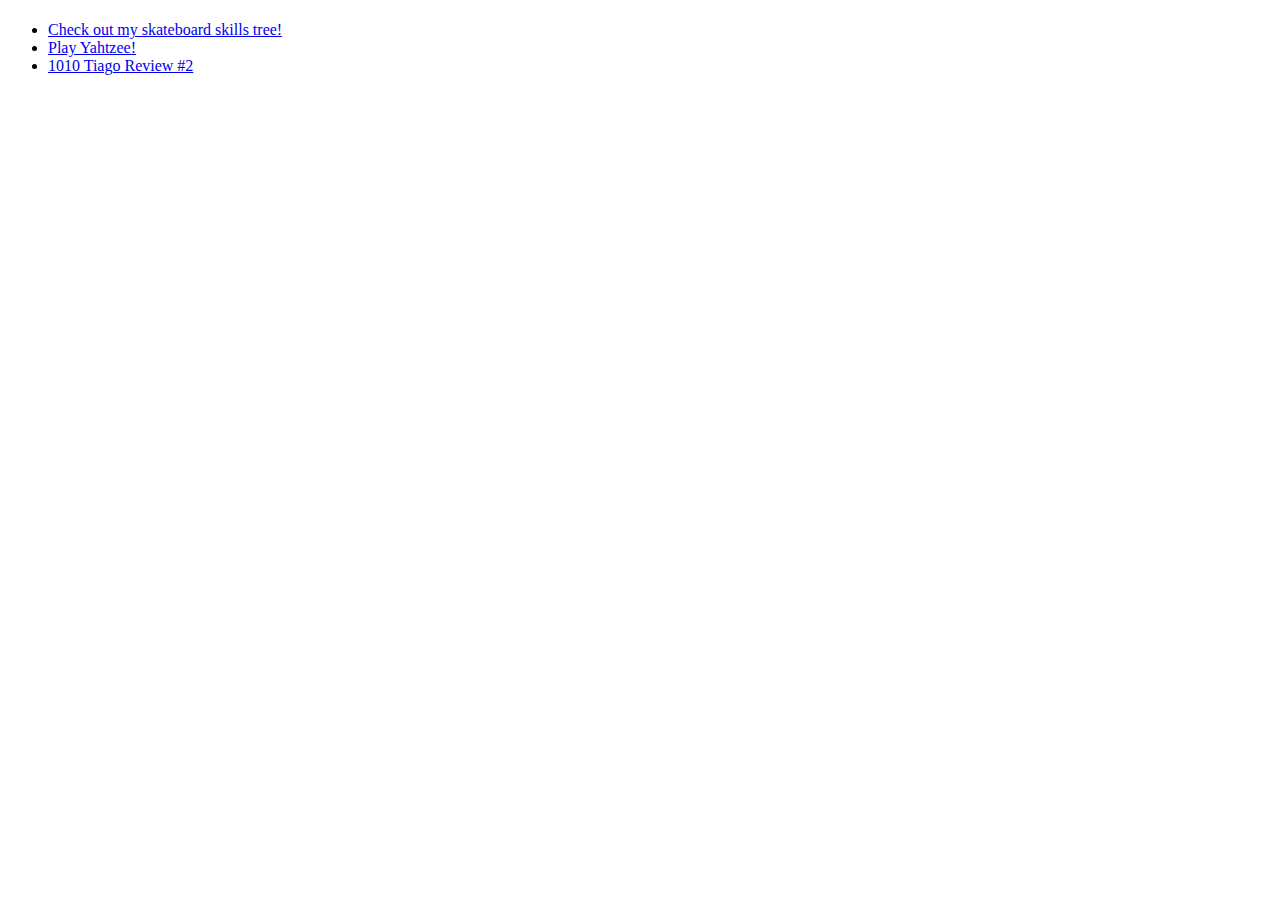
<file: index.html>
<!DOCTYPE html>
<html lang="en-US">
<head>
    <meta charset="UTF-8">
    <!--
    <meta name="viewport" content="width=device-width, initial-scale=1">
    -->
    <title>Steezy Johno </title>

    <style>
    </style>

</head>
<body>
  <h1>
  </h1>
  <ul>
    <li><a href="skate_skill_tree/skateboarding_skill_tree.html"> Check out my skateboard skills tree! </a></li>
    <li><a href="yahtzee/yahtzee.html"> Play Yahtzee! </a></li> 
    <li><a href="new_balance_1010_tiago_review/new_balance_1010_tiago_review.html"> 1010 Tiago Review #2</a></li>
    
  </ul>

</body>




</html>
</file>
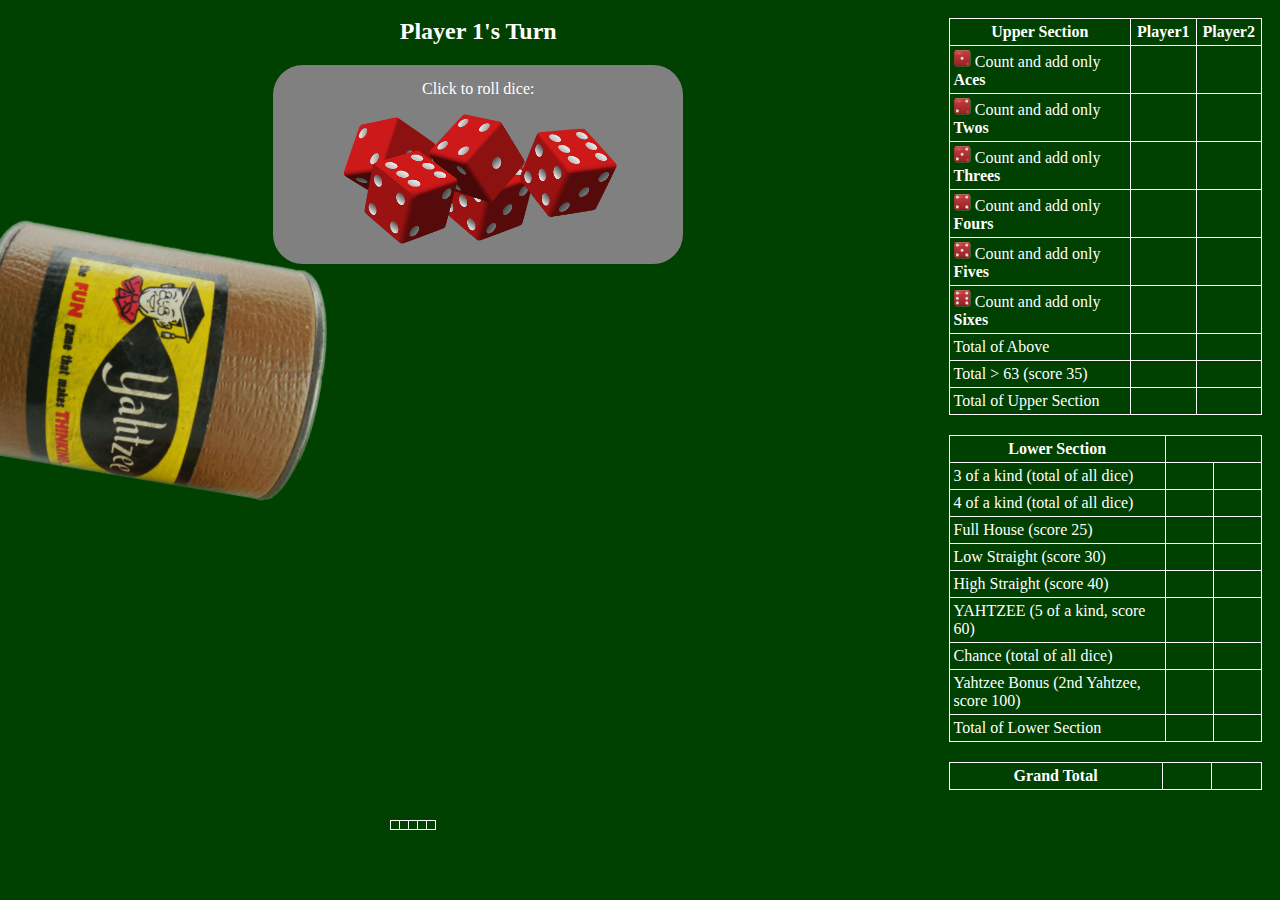
<file: yahtzee/yahtzee.html>
<!DOCTYPE html>
<html lang="en-US">
<head>
    <meta charset="UTF-8">
    <title>Play Yahtzee!</title>

    <link rel="stylesheet" type="text/css" href="dice_styles.css">

    <script type="text/javascript" src="yahtzee_script.js" defer></script>

    <style>
      body{
        color: white;
        background-color: rgb(0, 64, 0);
        display: flex;
      }
      #game {
      /*  background-color: red;*/
        flex: 75%;
      }
      #turn{
        margin-top: 10px;
        margin-bottom: 0px;
        text-align: center;
      }
      #tables{
        /*background-color: blue;*/
        flex: 25%;
        padding-top: 10px;
        padding-right: 10px;
      }
      table, th, td {
        border: 1px solid white;
        border-collapse: collapse;
      }
      table{
        table-layout: fixed;
        margin-bottom: 20px;
      }
      .col1{
        width: 280px;
      }
      .col2{
        width: 60px;
      }
      .col3{
        width: 60px;
      }
      th, td {
        padding: 4px;
      }
      #click_to_roll{
        width: 400px;
        text-align: center;
        margin-left: auto;
        margin-right: auto;
        margin-top: 20px;
        padding-top: 10px;
        padding-bottom: 10px;
        background-color: grey;
        border-radius: 30px;
        border: 5px solid grey;
      }
      #click_to_roll:hover{
        border: 5px solid red;
      }
      #dice{
        width: 280px;
        margin-top: 15px;
      }
      #cup{
        width: 250px;
        transform: rotate(100deg);
        position: absolute;
        top: 180px;
        left: 20px;
        opacity: 90%;
      }
      #chosen{
        position: absolute;
        width: 500px;
        bottom: 50px;
        margin-left: auto;
        margin-right: auto;
        left: 0;
        right: 0;
      }
    </style>
</head>
<body>
  <div id="game">
    <h2 id="turn">Player 1's Turn</h2>
    <div id="click_to_roll">Click to roll dice:<br>
      <img id="dice" src="die_images/five_dice.png">
    </div>

    <img id="cup" src="die_images/yahtzee_cup.png">

    <div id="roll">
    </div>

    <div id="chosen">
      <table>
        <tr>
          <th></th>
          <th></th>
          <th></th>
          <th></th>
          <th></th>
        </tr>
      </table>
    </div>

  </div>

  <div id="tables">
    <table id="upper_table">
      <tr>
        <th class="col1">Upper Section</th>
        <th class="col2">Player1</th>
        <th class="col3">Player2</th>
      </tr>
      <tr>
        <td class="col1">
          <object type="image/svg+xml" data="die_images/my_die_face_1.svg" class="die">
            1
          </object>
          Count and add only <b>Aces</b>
        </td>
        <td class="col2"></td>
        <td class="col3"></td>
      </tr>
      <tr>
        <td class="col1">
          <object type="image/svg+xml" data="die_images/my_die_face_2.svg" class="die">
            2
          </object>
          Count and add only <b>Twos</b>
        </td>
        <td class="col2"></td>
        <td class="col3"></td>
      </tr>
      <tr>
        <td class="col1">
          <object type="image/svg+xml" data="die_images/my_die_face_3.svg" class="die">
            3
          </object>
          Count and add only <b>Threes</b>
        </td>
        <td class="col2"></td>
        <td class="col3"></td>
      </tr>
      <tr>
        <td class="col1">
          <object type="image/svg+xml" data="die_images/my_die_face_4.svg" class="die">
            4
          </object>
          Count and add only <b>Fours</b>
        </td>
        <td class="col2"></td>
        <td class="col3"></td>
      </tr>
      <tr>
        <td class="col1">
          <object type="image/svg+xml" data="die_images/my_die_face_5.svg" class="die">
            5
          </object>
          Count and add only <b>Fives</b>
        </td>
        <td class="col2"></td>
        <td class="col3"></td>
      </tr>
      <tr>
        <td class="col1">
          <object type="image/svg+xml" data="die_images/my_die_face_6.svg" class="die">
            6
          </object>
          Count and add only <b>Sixes</b>
        </td>
        <td class="col2"></td>
        <td class="col3"></td>
      </tr>
      <tr>
        <td class="col1">Total of Above</td>
        <td class="col2"></td>
        <td class="col3"></td>
      </tr>
      <tr>
        <td class="col1">Total > 63 (score 35)</td>
        <td class="col2"></td>
        <td class="col3"></td>
      </tr>
      <tr>
        <td class="col1">Total of Upper Section</td>
        <td class="col2"></td>
        <td class="col3"></td>
      </tr>
    </table>
    <table id="lower_table">
      <tr>
        <th class="col1">Lower Section</th>
      </tr>
      <tr>
        <td class="col1">3 of a kind (total of all dice)</td>
        <td class="col2"></td>
        <td class="col3"></td>
      </tr>
      <tr>
        <td class="col1">4 of a kind (total of all dice)</td>
        <td class="col2"></td>
        <td class="col3"></td>
      </tr>
      <tr>
        <td class="col1">Full House (score 25)</td>
        <td class="col2"></td>
        <td class="col3"></td>
      </tr>
      <tr>
        <td class="col1">Low Straight (score 30)</td>
        <td class="col2"></td>
        <td class="col3"></td>
      </tr>
      <tr>
        <td class="col1">High Straight (score 40)</td>
        <td class="col2"></td>
        <td class="col3"></td>
      </tr>
      <tr>
        <td class="col1">YAHTZEE (5 of a kind, score 60)</td>
        <td class="col2"></td>
        <td class="col3"></td>
      </tr>
      <tr>
        <td class="col1">Chance (total of all dice)</td>
        <td class="col2"></td>
        <td class="col3"></td>
      </tr>
      <tr>
        <td class="col1">Yahtzee Bonus (2nd Yahtzee, score 100)</td>
        <td class="col2"></td>
        <td class="col3"></td>
      </tr>
      <tr>
        <td class="col1">Total of Lower Section</td>
        <td class="col2"></td>
        <td class="col3"></td>
      </tr>
    </table>
    <table>
      <tr>
        <th class="col1">Grand Total</th>
        <th class="col2"></th>
        <th class="col3"></th>
      </tr>
    </table>
  </div>

<!--
    <object type="image/svg+xml" data="die_images/my_die_face_1.svg" class="die">
      1
    </object>

    <object type="image/svg+xml" data="die_images/my_die_face_2.svg" class="die">
      2
    </object>

    <object type="image/svg+xml" data="die_images/my_die_face_3.svg" class="die">
      3
    </object>

    <object type="image/svg+xml" data="die_images/my_die_face_4.svg" class="die">
      4
    </object>

    <object type="image/svg+xml" data="die_images/my_die_face_5.svg" class="die">
      5
    </object>

    <object type="image/svg+xml" data="die_images/my_die_face_6.svg" class="die">
      6
    </object>
  -->

</body>
</html>
</file>
<file: yahtzee/dice_styles.css>
.die {
  width: 10%;
  height: 10%;
}
.die_hole_top {
  stop-color: #bbbbbb;
}
.die_hole_bottom {
  stop-color: #ffffff;
}
.die_top {
  stop-color: #ff8080;
}
.die_bright_highlights {
  stop-color: #ef7070;
}
.die_hole_edge{
  fill: #df6060;
}

.die_highlights {
  stop-color: #cf5050;
}
.die_upper {
  stop-color: #bf4040;
}
.die_edge_top {
  stop-color: #af3030;
}
.die_lower {
  stop-color: #9f2020;
}
.die_bottom{
  stop-color: #8f1010;
}
.die_edge_bottom {
  stop-color: #7f0000;
}
</file>
